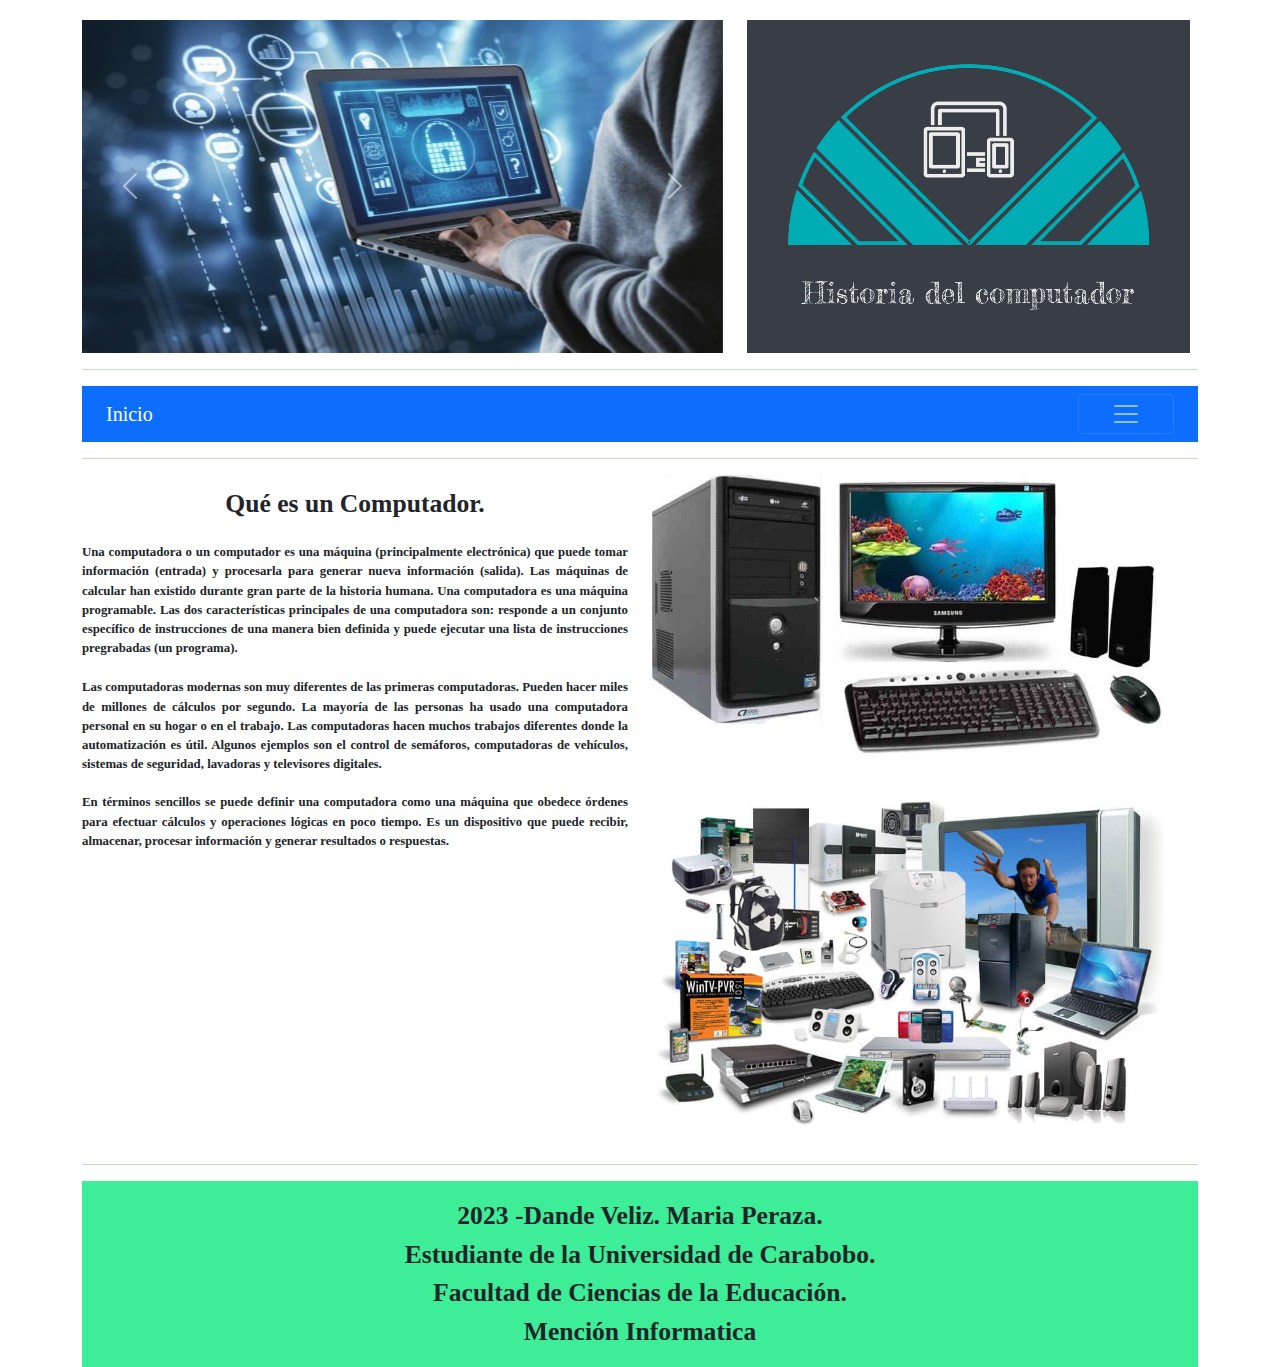
<file: index.html>
<!DOCTYPE html>
<html lang="en">
<head>
    <meta charset="UTF-8">
    <meta name="viewport" content="width=device-width, initial-scale=1.0">
    <title>Historia del Computador</title>
    <link rel="stylesheet" href="css/bootstrap.min.css">
    <style>
        
        .col-lg-1 {width: 8.33%;}
.col-lg-2 {width: 16.66%;}
.col-lg-3 {width: 25%;}
.col-lg-4 {width: 33.33%;}
.col-lg-5 {width: 41.66%;}
.col-lg-6 {width: 50%;}
.col-lg-7 {width: 58.33%;}
.col-lg-8 {width: 66.66%;}
.col-lg-9 {width: 75%;}
.col-lg-10 {width: 83.33%;}
.col-lg-11 {width: 91.66%;}
.col-lg-12 {width: 100%;}
.col-sm-1 {width: 8.33%;}
.col-sm-2 {width: 16.66%;}
.col-sm-3 {width: 25%;}
.col-sm-4 {width: 33.33%;}
.col-sm-5 {width: 41.66%;}
.col-sm-6 {width: 50%;}
.col-sm-7 {width: 58.33%;}
.col-sm-8 {width: 66.66%;}
.col-sm-9 {width: 75%;}
.col-sm-10 {width: 83.33%;}
.col-sm-11 {width: 91.66%;}
.col-sm-12 {width: 100%;}
.col-md-1 {width: 8.33%;}
.col-md-2 {width: 16.66%;}
.col-md-3 {width: 25%;}
.col-md-4 {width: 33.33%;}
.col-md-5 {width: 41.66%;}
.col-md-6 {width: 50%;}
.col-md-7 {width: 58.33%;}
.col-md-8 {width: 66.66%;}
.col-md-9 {width: 75%;}
.col-md-10 {width: 83.33%;}
.col-md-11 {width: 91.66%;}
.col-md-12 {width: 100%;}
.col-xl-1 {width: 8.33%;}
.col-xl-2  {width: 16.66%;}
.col-xl-3 {width: 25%;}
.col-xl-4 {width: 33.33%;}
.col-xl-5 {width: 41.66%;}
.col-xl-6 {width: 50%;}
.col-xl-7 {width: 58.33%;}
.col-xl-8 {width: 66.66%;}
.col-xl-9 {width: 75%;}
.col-xl-10 {width: 83.33%;}
.col-xl-11 {width: 91.66%;}
.col-xl-12 {width: 100%;}


    </style>
</head>
<body>
    <div class="container" style="margin-top: 20px;">
        <div class="row">
            <div class="col-sm-7 col-xl-7 col-md-7 col-lg-7">
                <div id="carouselExampleControls" class="carousel slide" data-bs-ride="carousel">
                    <div class="carousel-inner">
                      <div class="carousel-item active">
                        <img src="img/imagen1.jpeg" class="d-block w-100" alt="..." style="max-height: 26vw;">
                      </div>
                      <div class="carousel-item">
                        <img src="img/im2.jpg" class="d-block w-100" alt="..." style="max-height: 26vw;">
                      </div>
                      <div class="carousel-item">
                        <img src="img/imagen 3.jpg" class="d-block w-100" alt="..." style="max-height: 26vw;">
                      </div>
					   <div class="carousel-item">
                        <img src="img/abaco.jpg" class="d-block w-100" alt="..." style="max-height: 26vw;">
                      </div>
					   <div class="carousel-item">
                        <img src="img/applei.jpg" class="d-block w-100" alt="..." style="max-height: 26vw;">
                      </div>
                    </div>
                    <a class="carousel-control-prev" href="#carouselExampleControls" role="button" data-bs-slide="prev">
                      <span class="carousel-control-prev-icon" aria-hidden="true"></span>
                      <span class="visually-hidden">Previous</span>
                    </a>
                    <a class="carousel-control-next" href="#carouselExampleControls" role="button" data-bs-slide="next">
                      <span class="carousel-control-next-icon" aria-hidden="true"></span>
                      <span class="visually-hidden">Next</span>
                    </a>
					
                  </div>
            </div> 
            <div class="col-sm-5 col-xl-5 col-md-4 col-lg-8">
                <img src="img/logo 3.png" alt="" style="max-height: 26vw;">


            </div>


        </div>



    
     </div>

     <div class="container">

      <div class="row">

        <div class="col-md-12 col-lg-12 col-sm-12 col-xxl-12">

          <hr style="background-color: green;">



        </div>


      </div>


     </div>





    <div class="container">
        <div class="row">
            <div  class="col-sm-12 col-md-12 col-lg-12 col-xl-12">


              <nav class="navbar navbar-expand-3g navbar-dark bg-primary">
                <div class="container-fluid">
                  <a class="navbar-brand" href="index.html">Inicio</a>
                  <button class="navbar-toggler" type="button" data-bs-toggle="collapse" data-bs-target="#navbarNavDropdown" aria-controls="navbarNavDropdown" aria-expanded="false" aria-label="Toggle navigation">
                    <span class="navbar-toggler-icon"></span>
                  </button>
                  <div class="collapse navbar-collapse" id="navbarNavDropdown">
                    <ul class="navbar-nav">
                      <li class="nav-item">
                        <a class="nav-link " href="Historia.html">Historia del Computador  </a>
                      </li>
                      <li class="nav-item">
                        <a class="nav-link" href="Dispositivos Computadorizados.html">Dispositivos Computadorizados</a>
                      </li>
                      <li class="nav-item">
                        <a class="nav-link" href="Generaciones.html">Generaciones</a>
                      </li>
                      <li class="nav-item dropdown">
                        <a class="nav-link " href="Enlaces.html" >
                          Enlaces
                        </a>
                        </a>
                        <li class="nav-item dropdown">
                        <a class="nav-link " href="actividad.html" >
                          Actividad
                        </a>
                      </li>
                    </ul>
                  </div>
                </div>
              </nav>





            </div>

        </div>
    </div>
    
    <div class="container">
        <div class="row">
          <div class="col-xxl-12 col-12 col-lg-12 col-sm-12 col-md-12 col-xl-12">
            <hr style="background-color: green;">

          </div>


      </div>


    </div>

    <div class="container">
      <div class="row">
        <div class="col-6 col-xl-6 col-lg-6 col-md-6 col-sm-6 col-xxl-6">
        
			    <Center style="margin-top: 10px; text-decoration: black; text-align: justify; font-size: 2vw;font-weight: bold;"> <Center>Qué es un Computador. </center>
 <P style="margin-top: 20px; text-decoration: black; text-align: justify; font-size: 1vw;font-weight: bold;">Una computadora o un computador es una máquina (principalmente electrónica) que puede tomar información (entrada) y procesarla para generar nueva información (salida). Las máquinas de calcular han existido durante gran parte de la historia humana. Una computadora es una máquina programable. Las dos características principales de una computadora son: responde a un conjunto específico de instrucciones de una manera bien definida y puede ejecutar una lista de instrucciones pregrabadas (un programa). </P>
<P style="margin-top: 20px; text-decoration: black; text-align: justify; font-size: 1vw;font-weight: bold;">
Las computadoras modernas son muy diferentes de las primeras computadoras. Pueden hacer miles de millones de cálculos por segundo. La mayoría de las personas ha usado una computadora personal en su hogar o en el trabajo. Las computadoras hacen muchos trabajos diferentes donde la automatización es útil. Algunos ejemplos son el control de semáforos, computadoras de vehículos, sistemas de seguridad, lavadoras y televisores digitales.<br><br>
En términos sencillos se puede definir una computadora como una máquina que obedece órdenes para efectuar cálculos y operaciones lógicas en poco tiempo. Es un dispositivo que puede recibir, almacenar, procesar información y generar resultados o respuestas.</P>


        </div>
		
        <div class="col-4 col-xl-4 col-lg-6 col-md-4 col-sm-4 col-xxl-4">
		

         <P> <img src="img/computadora.jpg" alt="" style="max-width: 40vw;"></P>
<img src="img/es.jpg" alt="" style="max-width: 40vw;">
          
        </div>



      </div>


    </div>

    <footer>
      <div class="container">
        <div class="row">
          <div class="col-xxl-12 col-12 col-lg-12 col-sm-12 col-md-12 col-xl-12">
            <hr style="background-color: green;">

          </div>

        </div>

      </div>

      <div class="container" >
      </style>
        <div class="row">
          <div class="col-12 col-xxl-12 col-xl-12 col-sm-12 col-md-12 col-lg-12">

            <div class="text-center p-3" style="background-color:#3DED97; font-weight: bold; font-size: 2vw; " >
               2023 -Dande Veliz.
			   Maria Peraza.
               <br> Estudiante de la Universidad de Carabobo.
               <br>
               Facultad de Ciencias de la Educación.
              <br> Mención Informatica 
            </div>


          </div>



        </div>


      </div>


    </footer>

  




    <script src="js/jquery-3.5.1.slim.min.js"></script>
    <script src="js/popper.min.js"></script>
    <script src="js/bootstrap.min.js"></script>
</body>
</html>
</file>
